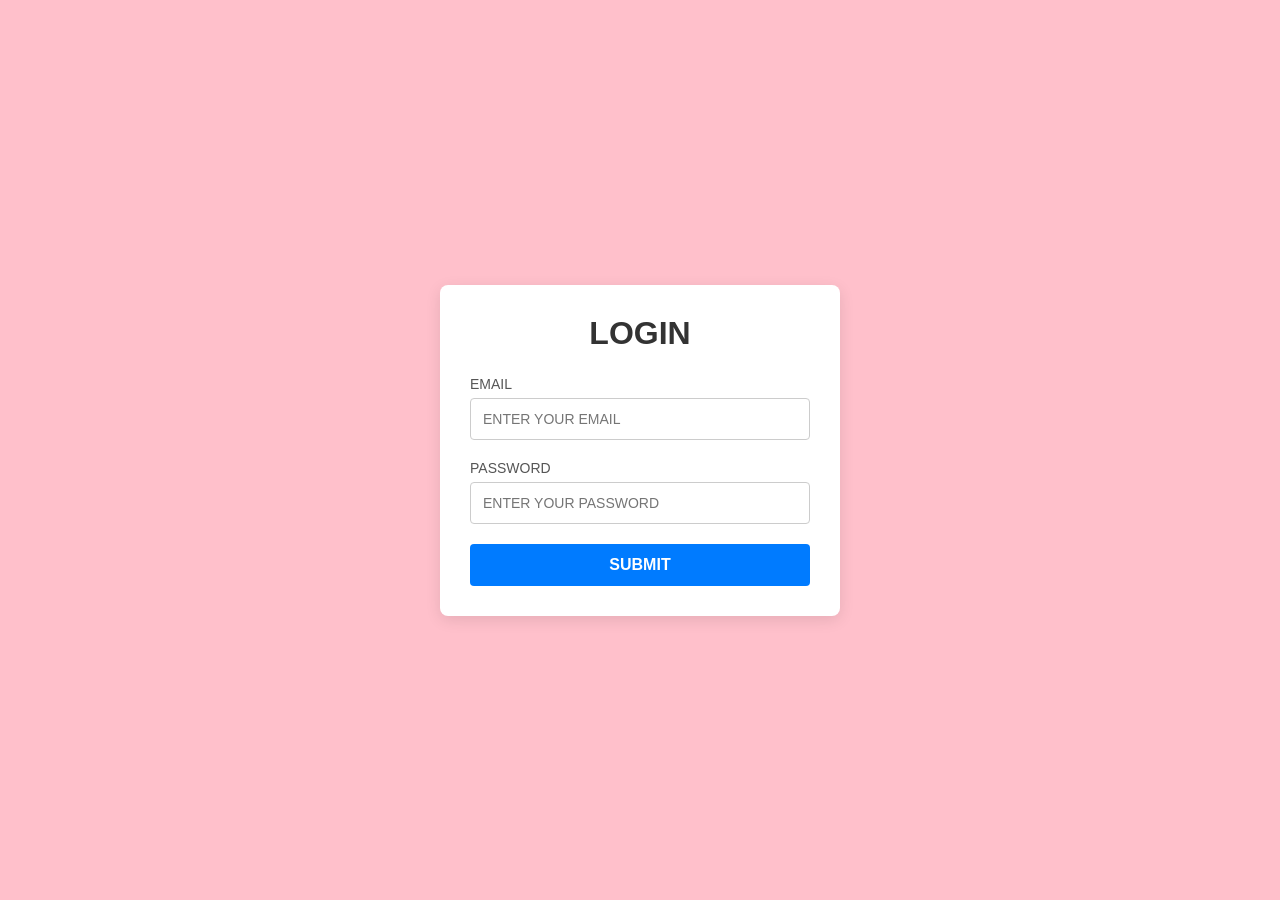
<file: index.html>
<!DOCTYPE html>
<html lang="en">
<head>
    <meta charset="UTF-8">
    <meta name="viewport" content="width=device-width, initial-scale=1.0">
    <title>Login Form Box</title>
    <style>
        * {
            margin: 0;
            padding: 0;
            box-sizing: border-box;
            font-family: Arial, sans-serif;
        }

        /* Centers the form box perfectly on the screen */
        body {
            min-height: 100vh;
            margin: 0;
            display: flex;
            justify-content: center;
            align-items: center;
            background-color: pink;

        }

        /* Creates the stylized form box container */
        .form_container {
            background-color:white;
            padding: 30px;
            border-radius: 8px;
            box-shadow: 0 4px 15px rgba(0, 0, 0, 0.1);
            width: 100%;
            max-width: 400px;
            display: flex;
            flex-direction: column;
        }

        h1 {
            text-align: center;
            margin-bottom: 24px;
            color: #333333;
        }

        label {
            margin-bottom: 6px;
            color: #555555;
            font-size: 14px;
        }

        input {
            width: 100%;
            padding: 12px;
            margin-bottom: 20px;
            border: 1px solid #ccc;
            border-radius: 4px;
            font-size: 14px;
        }

        input:focus {
            outline: none;
            border-color: #007bff;
        }

        button {
            width: 100%;
            padding: 12px;
            background-color: #007bff;
            color: white;
            border: none;
            border-radius: 4px;
            font-size: 16px;
            cursor: pointer;
            font-weight: bold;
            transition: background-color 0.2s;
        }

        button:hover {
            background-color: pink;
        }
    </style>
</head>
<body>

    <form class="form_container">
        <h1>LOGIN</h1>

        <label for="email">EMAIL</label>
        <input type="email" id="email" placeholder="ENTER YOUR EMAIL" required>
        
        <label for="password">PASSWORD</label>
        <input type="password" id="id" placeholder="ENTER YOUR PASSWORD" required>
        
        <button type="submit">SUBMIT</button>
    </form>

</body>
</html>
</file>
